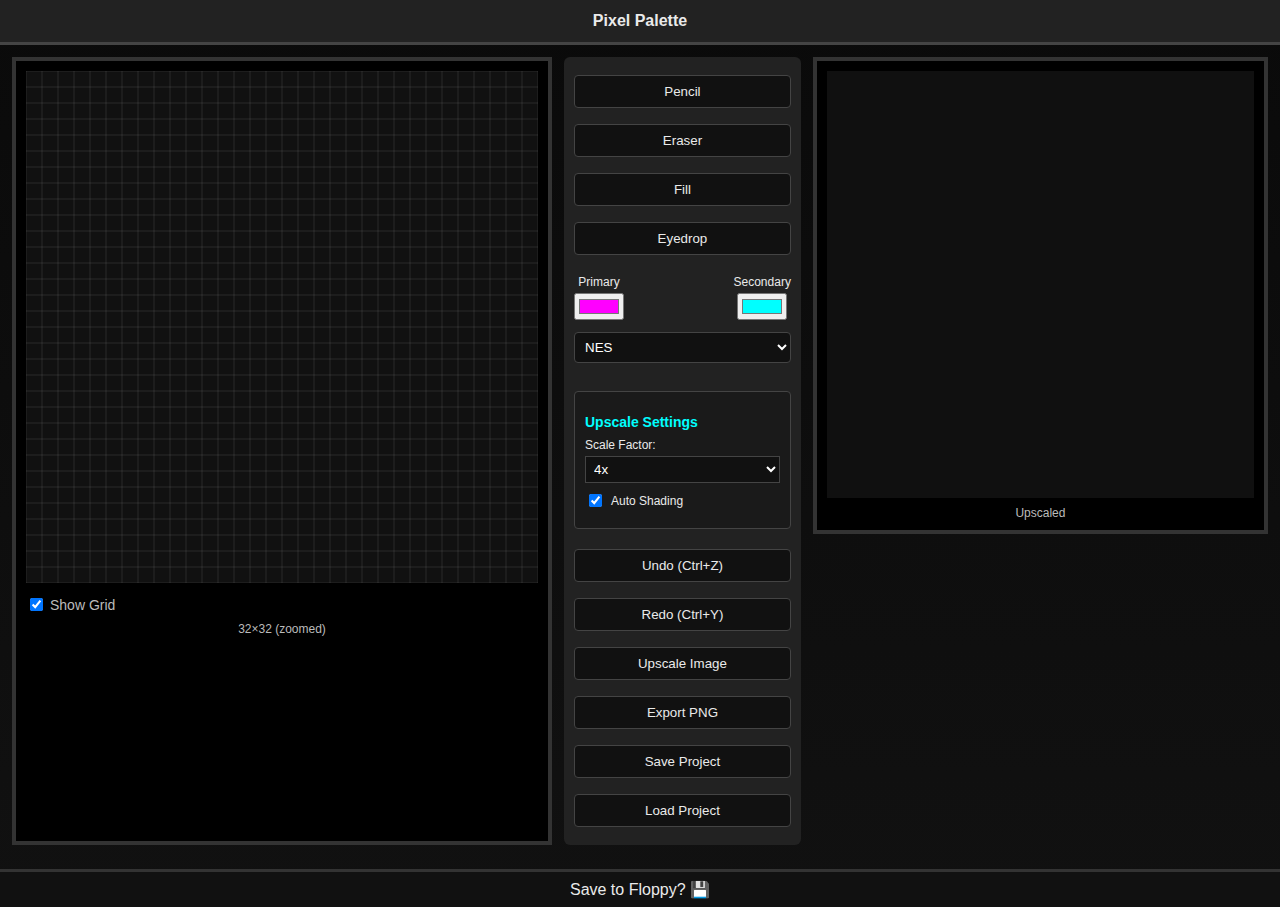
<file: PixelPalette/index.html>
<!doctype html>
<html lang="en">
<head>
  <meta charset="utf-8" />
  <title>Pixel Palette</title>
  <link rel="stylesheet" href="style.css" />

</head>
<body>
  <div id="app">
    <header class="retro-header">Pixel Palette</header>

    <main class="workspace">

      <div class="canvas-area">
        <canvas id="pixelCanvas" width="512" height="512"></canvas>

        <div id="popup" class="popup"></div>

        <label class="grid-toggle">
          <input type="checkbox" id="toggle-grid" checked>
          Show Grid
        </label>

        <div class="zoom-label">32×32 (zoomed)</div>
      </div>

      <aside class="controls">

        <!-- Tools -->
        <div class="tools">
            <button id="tool-pencil" class="tool-button">Pencil</button>
            <button id="tool-eraser" class="tool-button">Eraser</button>
            <button id="tool-fill" class="tool-button">Fill</button>
            <button id="tool-eye-drop" class="tool-button">Eyedrop</button>

        </div>

        <!-- Colors -->
        <div class="current-colors">
          <div class="color-box">
            <div class="label">Primary</div>
            <input type="color" id="primary-picker">
          </div>
          <div class="color-box">
            <div class="label">Secondary</div>
            <input type="color" id="secondary-picker">
          </div>
        </div>

        <!-- Retro Palettes -->
        <select id="palette-select">
          <option value="nes">NES</option>
          <option value="pico8">PICO-8</option>
          <option value="gameboy">Game Boy</option>
        </select>

        <div class="palette" id="palette"></div>

        <!-- Upscale Controls -->
        <div class="upscale-controls">
          <h3 style="margin: 12px 0 8px 0; font-size: 14px;">Upscale Settings</h3>
          <div style="margin-bottom: 8px;">
            <label style="display: block; margin-bottom: 4px; font-size: 12px;">Scale Factor:</label>
            <select id="upscale-factor" style="width: 100%; padding: 4px; background: #111; color: white; border: 1px solid #444;">
              <option value="2">2x</option>
              <option value="4" selected>4x</option>
              <option value="8">8x</option>
              <option value="16">16x</option>
            </select>
          </div> 
          <label style="display: flex; align-items: center; gap: 6px; margin: 8px 0; font-size: 12px;">
            <input type="checkbox" id="enable-shading" checked>
            Auto Shading
          </label>
        </div>

        <!-- Actions -->
        <div class="actions">
          <button id="undo">Undo (Ctrl+Z)</button>
          <button id="redo">Redo (Ctrl+Y)</button>
          <button id="ai-upscale">Upscale Image</button>
          <button id="export">Export PNG</button>
          <button id="save-json">Save Project</button>
          <input type="file" id="load-json" style="display:none">

          <button id="load-btn">Load Project</button>
        </div>

      </aside>

        <!-- Upscale Display -->
        <div class="upscale-area">
            <canvas id="upscaleCanvas" width="512" height="512"></canvas>
            <div class="zoom-label">Upscaled</div>
        </div>
    </main>

    <footer class="retro-footer">Save to Floppy? 💾</footer>
  </div>

  <script src="app.js"></script>
</body>
</html>
</file>
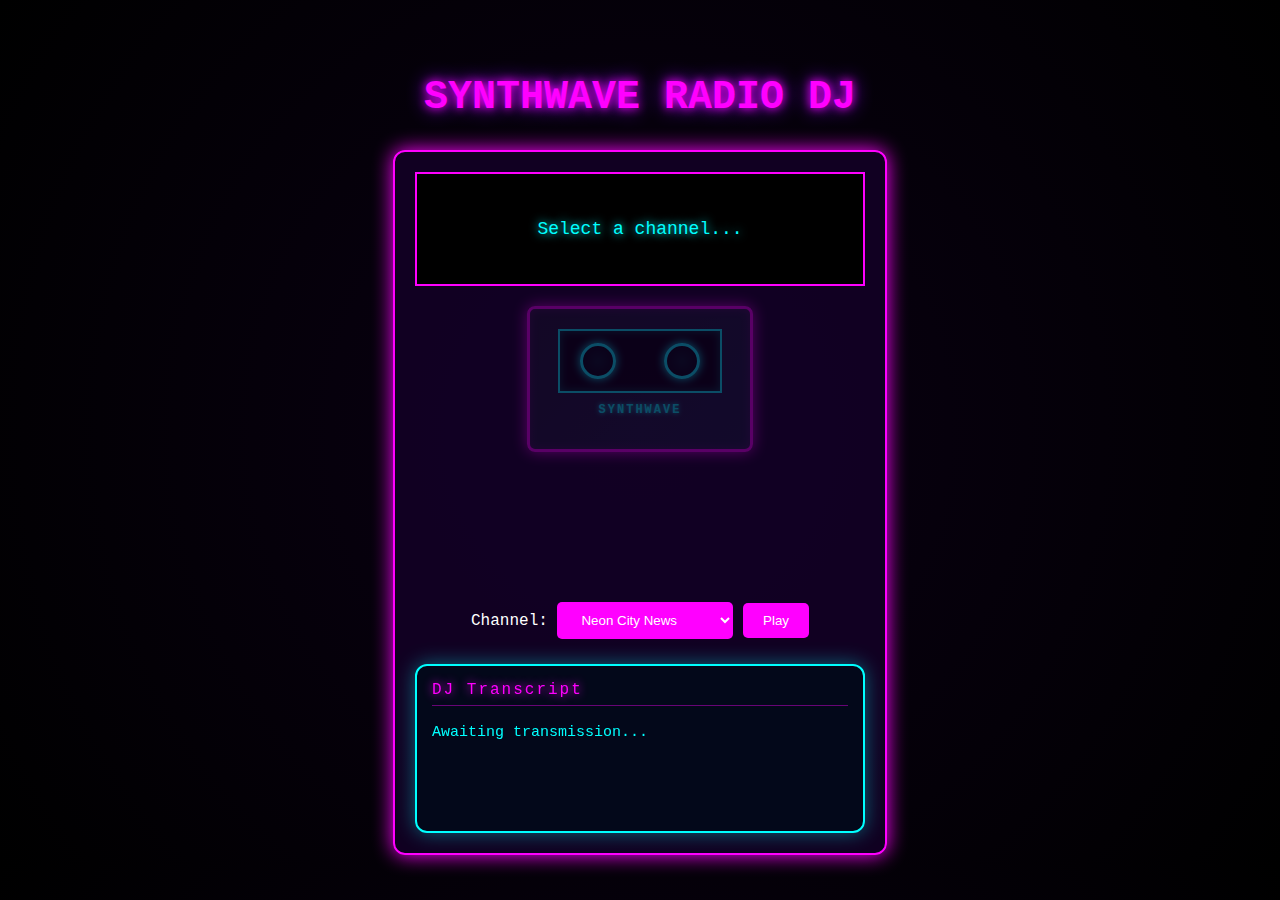
<file: synthwave-radio-dj/frontend/index.html>
<!DOCTYPE html>
<html lang="en">
<head>
    <meta charset="UTF-8">
    <title>Synthwave Radio DJ</title>
    <link rel="stylesheet" href="style.css">
</head>
<body>

    <div class="radio-container">
        <h1 class="title">SYNTHWAVE RADIO DJ</h1>

        <div class="radio">
            <div class="screen">
                <p id="status">Select a channel...</p>
            </div>

            <!-- Cassette Tape Animation -->
            <div class="cassette-container" id="cassetteContainer">
                <div class="cassette" id="cassette">
                    <div class="cassette-window">
                        <div class="cassette-reel left-reel"></div>
                        <div class="cassette-reel right-reel"></div>
                    </div>
                    <div class="cassette-label">SYNTHWAVE</div>
                </div>
            </div>

            <!-- Radio Wave Visualizer -->
            <div class="wave-container" id="waveContainer">
                <div class="wave wave1"></div>
                <div class="wave wave2"></div>
                <div class="wave wave3"></div>
                <div class="wave wave4"></div>
            </div>

            <div class="controls">
                <label>Channel:</label>
                <select id="channel">
                    <option value="news">Neon City News</option>
                    <option value="weather">Synth Weather</option>
                    <option value="crime">Retro Crime Report</option>
                    <option value="music">DJ Commentary</option>
                </select>

                <button id="playBtn">Play</button>
            </div>

            <div class="transcript-panel">
                <div class="transcript-header">DJ Transcript</div>
                <p id="transcriptText">Awaiting transmission...</p>
            </div>
        </div>
    </div>
    
    <script src="script.js?v=2"></script>
</body>
</html>
</file>
<file: PixelPalette/style.css>
:root{
  --bg:#111;
  --panel:#222;
  --accent:#0ff;
  --text:#eaeaea;
  --retro-font:'Arial',sans-serif;
}

body{
  margin:0;
  background:linear-gradient(#0a0a0a,#111);
  color:var(--text);
  font-family:var(--retro-font);
}

.retro-header{
  padding:12px;
  background:#222;
  border-bottom:3px solid #444;
  text-align:center;
  font-weight:bold;
}

.workspace{
  display:flex;
  gap:12px;
  padding:12px;
}

.canvas-area{
  background:#000;
  padding:10px;
  border:4px solid #333;
  width:fit-content;
  position:relative;
}

.grid-toggle{
  color:#bbb;
  font-size:14px;
  margin-top:8px;
  display:flex;
  align-items:center;
  gap:4px;
}

canvas{
  image-rendering:pixelated;
  background:#101010;
}

#upscaleCanvas {
  max-width: 100%;
  height: auto;
  display: block;
}

.controls{
  width:260px;
  background:var(--panel);
  padding:10px;
  border-radius:6px;
}

.palette{
  display:flex;
  flex-wrap:wrap;
  gap:6px;
  margin-top:8px;
}

.color-swatch{
  width:28px;
  height:28px;
  border:2px solid #333;
  cursor:pointer;
}

.controls button{
  width:100%;
  margin:8px 0;
  padding:8px;
  border-radius:4px;
  background:#111;
  color:var(--text);
  border:1px solid #444;
  cursor:pointer;
}

.current-colors{
  display:flex;
  justify-content:space-between;
  margin:12px 0;
}

.color-box{
  text-align:center;
}

.label{
  font-size:12px;
  margin-bottom:4px;
}

.retro-footer{
  text-align:center;
  padding:8px;
  background:#111;
  border-top:3px solid #333;
  margin-top:12px;
}

#palette-select{
  width:100%;
  margin-bottom:8px;
  padding:6px;
  background:#111;
  color:white;
  border:1px solid #444;
  border-radius:4px;
}

.tool-button.selected {
    outline: 2px solid #00eaff;
    background: rgba(0,255,255,0.15);
}

.popup {
    position: absolute;
    top: 10px;
    right: 10px;
    background: #222;
    color: #00eaff;
    padding: 8px 14px;
    border: 2px solid #00eaff;
    font-family: monospace;
    display: none;
}

.upscale-area {
    background: #000;
    padding: 10px;
    border: 4px solid #333;
    width: fit-content;
    height: fit-content;
    display: flex;
    flex-direction: column;
    align-items: center;
}

.upscale-controls {
    background: #1a1a1a;
    padding: 10px;
    border: 1px solid #444;
    border-radius: 4px;
    margin: 12px 0;
}

.upscale-controls h3 {
    color: var(--accent);
    margin: 0;
    font-size: 14px;
}

.zoom-label {
    color: #bbb;
    font-size: 12px;
    margin-top: 8px;
    text-align: center;
}
</file>
<file: synthwave-radio-dj/frontend/style.css>
body {
    background: radial-gradient(circle, #0a0014, #000000);
    color: #fff;
    font-family: 'Courier New', monospace;
    text-align: center;
    padding-top: 40px;
}

.title {
    font-size: 40px;
    margin-bottom: 30px;
    color: #ff00ff;
    text-shadow: 0 0 10px #ff00ff, 0 0 20px #8800ff;
}

.radio-container {
    display: flex;
    flex-direction: column;
    align-items: center;
}

.radio {
    width: 450px;
    padding: 20px;
    border: 2px solid #ff00ff;
    border-radius: 12px;
    background: rgba(20, 0, 40, 0.8);
    box-shadow: 0 0 20px #ff00ff;
}

.screen {
    background: #000;
    padding: 15px;
    border: 2px solid #ff00ff;
    margin-bottom: 20px;
    height: 80px;
    display: flex;
    align-items: center;
    justify-content: center;
}

#status {
    color: #00ffff;
    font-size: 18px;
    text-shadow: 0 0 10px #00ffff;
}

.controls select, button {
    margin-top: 10px;
    padding: 10px 20px;
    background: #ff00ff;
    border: none;
    border-radius: 5px;
    color: white;
    cursor: pointer;
}

button:hover {
    background: #ff55ff;
}

/* Cassette Tape Animation */
.cassette-container {
    margin: 20px 0;
    display: flex;
    justify-content: center;
    opacity: 0.3;
    transition: opacity 0.3s;
}

.cassette-container.playing {
    opacity: 1;
}

.cassette {
    width: 200px;
    height: 120px;
    background: linear-gradient(135deg, #1a1a2e, #16213e);
    border: 3px solid #ff00ff;
    border-radius: 8px;
    position: relative;
    box-shadow: 0 0 15px #ff00ff, inset 0 0 10px rgba(255, 0, 255, 0.2);
    padding: 10px;
}

.cassette-window {
    width: 160px;
    height: 60px;
    background: #000;
    border: 2px solid #00ffff;
    margin: 10px auto;
    position: relative;
    overflow: hidden;
    box-shadow: inset 0 0 10px rgba(0, 255, 255, 0.3);
}

.cassette-reel {
    width: 30px;
    height: 30px;
    border: 3px solid #00ffff;
    border-radius: 50%;
    position: absolute;
    top: 50%;
    transform: translateY(-50%);
    background: radial-gradient(circle, #001a1a, #000);
    box-shadow: 0 0 10px #00ffff;
}

.left-reel {
    left: 20px;
}

.right-reel {
    right: 20px;
}

.cassette-container.playing .left-reel {
    animation: spin-reel 2s linear infinite;
}

.cassette-container.playing .right-reel {
    animation: spin-reel 2s linear infinite reverse;
}

@keyframes spin-reel {
    from {
        transform: translateY(-50%) rotate(0deg);
    }
    to {
        transform: translateY(-50%) rotate(360deg);
    }
}

.cassette-label {
    text-align: center;
    color: #00ffff;
    font-size: 12px;
    font-weight: bold;
    text-shadow: 0 0 5px #00ffff;
    margin-top: 5px;
    letter-spacing: 2px;
}

/* Radio Wave Visualizer */
.wave-container {
    margin: 20px 0;
    height: 100px;
    position: relative;
    display: flex;
    align-items: center;
    justify-content: center;
    opacity: 0;
    transition: opacity 0.3s;
}

.wave-container.playing {
    opacity: 1;
}

.wave {
    position: absolute;
    width: 20px;
    height: 60px;
    background: linear-gradient(to bottom, 
        transparent 0%, 
        #ff00ff 20%, 
        #00ffff 50%, 
        #ff00ff 80%, 
        transparent 100%);
    border-radius: 10px;
    box-shadow: 0 0 10px currentColor;
    animation: wave-pulse 1.5s ease-in-out infinite;
}

.wave1 {
    left: calc(50% - 60px);
    animation-delay: 0s;
    color: #ff00ff;
}

.wave2 {
    left: calc(50% - 20px);
    animation-delay: 0.2s;
    color: #00ffff;
}

.wave3 {
    left: calc(50% + 20px);
    animation-delay: 0.4s;
    color: #ff00ff;
}

.wave4 {
    left: calc(50% + 60px);
    animation-delay: 0.6s;
    color: #00ffff;
}

@keyframes wave-pulse {
    0%, 100% {
        height: 20px;
        opacity: 0.5;
    }
    50% {
        height: 80px;
        opacity: 1;
    }
}

.wave-container.playing .wave {
    animation-play-state: running;
}

/* Transcript Panel */
.transcript-panel {
    margin-top: 25px;
    padding: 15px;
    border: 2px solid #00ffff;
    border-radius: 12px;
    background: rgba(0, 10, 25, 0.8);
    box-shadow: 0 0 20px rgba(0, 255, 255, 0.4);
    text-align: left;
    max-height: 180px;
    overflow-y: auto;
    backdrop-filter: blur(4px);
}

.transcript-header {
    font-size: 16px;
    letter-spacing: 2px;
    color: #ff00ff;
    text-shadow: 0 0 10px #ff00ff;
    margin-bottom: 10px;
    border-bottom: 1px solid rgba(255, 0, 255, 0.4);
    padding-bottom: 6px;
}

#transcriptText {
    font-family: 'Courier New', monospace;
    color: #00ffff;
    font-size: 15px;
    line-height: 1.6;
    white-space: pre-line;
    min-height: 80px;
}
</file>
